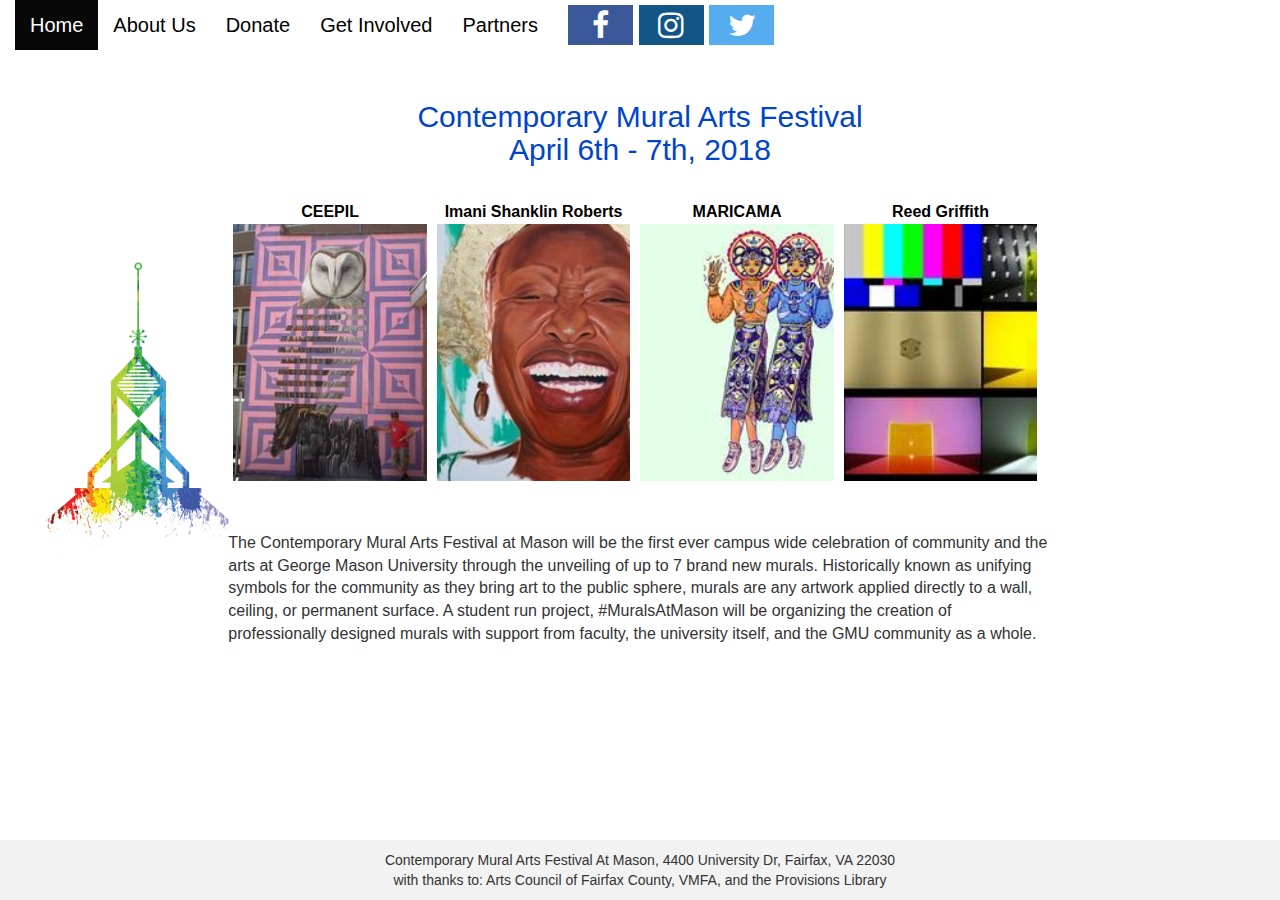
<file: site/index.html>
<!DOCTYPE html>
<html lang="en">
<head>
  <title>Contemporary Mural Arts Festival</title>
  <meta charset="utf-8">
  <meta name="viewport" content="width=device-width, initial-scale=1">
  <link rel="stylesheet" href="https://maxcdn.bootstrapcdn.com/bootstrap/3.3.7/css/bootstrap.min.css">
  <link rel="stylesheet" href="https://cdnjs.cloudflare.com/ajax/libs/font-awesome/4.7.0/css/font-awesome.min.css">
  <link rel="stylesheet" href="style.css">
  <script src="https://ajax.googleapis.com/ajax/libs/jquery/3.2.1/jquery.min.js"></script>
  <script src="https://maxcdn.bootstrapcdn.com/bootstrap/3.3.7/js/bootstrap.min.js"></script>

</head>
<body>

<nav class="navbar navbar-inverse navbar-fixed-top">
  <div class="container-fluid">
    <div class="navbar-header">
      <button type="button" class="navbar-toggle" data-toggle="collapse" data-target="#myNavbar">
        <span class="icon-bar"></span>
        <span class="icon-bar"></span>
        <span class="icon-bar"></span>
      </button>

    </div>

    <div class="collapse navbar-collapse" id="myNavbar">
      <ul class="nav navbar-nav">

        <li class="active"><a href="index.html">Home</a></li>
        <li><a href="about.html">About Us</a></li>
        <li><a href="donate.html">Donate</a></li>
        <li><a href="getInvolved.html">Get Involved</a></li>
        <li><a href="partners.html">Partners</a></li>
        <a href="https://www.facebook.com/MuralsatMason/" class="fa fa-facebook"></a>
        <a href="https://www.instagram.com/MuralsatMason/" class="fa fa-instagram"></a>
        <a href="https://twitter.com/muralsatmason" class="fa fa-twitter"></a>
      </ul>

    </div>
  </div>
</nav>

<div class="main">



<div class="container-fluid text-center">
  <div class="row content">

    <div class="col-sm-2 sidenav">
<a href="index.html"><img class="logo" src="logo.png" alt="logo"></a>
    </div>
    <div class="col-sm-8 text-left">
    <h2>Contemporary Mural Arts Festival<br />
      April 6th - 7th, 2018
    </h2>
    <br />
    <br />
  <a href="ceepil.html">
    <div class="finalistBox" style="background-image: url('ceepil.jpg');">
      <p class="boxTitle">CEEPIL</p>
    </div>
  </a>
  <a href="roberts.html">
    <div class="finalistBox" style="background-image: url('roberts.jpg');">
      <p class="boxTitle">Imani Shanklin Roberts</p>
    </div>
  </a>
  <a href="maricama.html">
    <div class="finalistBox" style="background-image: url('maricama.jpg');">
      <p class="boxTitle">MARICAMA</p>
    </div>
  </a>
  <a href="claiborne.html">
    <div class="finalistBox" style="background-image: url('claiborne.jpg');">
      <p class="boxTitle">Reed Griffith</p>
    </div>
  </a>

      <p class="floatLeft">
        <br />
        <br />
       The Contemporary Mural Arts Festival at Mason will be the first ever campus wide
       celebration of community and the arts at George Mason University through the unveiling of up to 7 brand new murals.
       Historically known as unifying symbols for the community as they bring art to the public sphere,
       murals are any artwork applied directly to a wall, ceiling, or permanent surface. A student run project,
       #MuralsAtMason will be organizing the creation of professionally designed murals with support from faculty,
       the university itself, and the GMU community as a whole.
      </p>
    </div>
    <div class="col-sm-2 sidenav">
    </div>
  </div>
</div>
  <br>
</div>
<footer class="container-fluid text-center">
  <p>Contemporary Mural Arts Festival At Mason, 4400 University Dr, Fairfax, VA 22030<br />with thanks to: Arts Council of Fairfax County, VMFA, and the Provisions Library</p>
</footer>

</body>
</html>
</file>
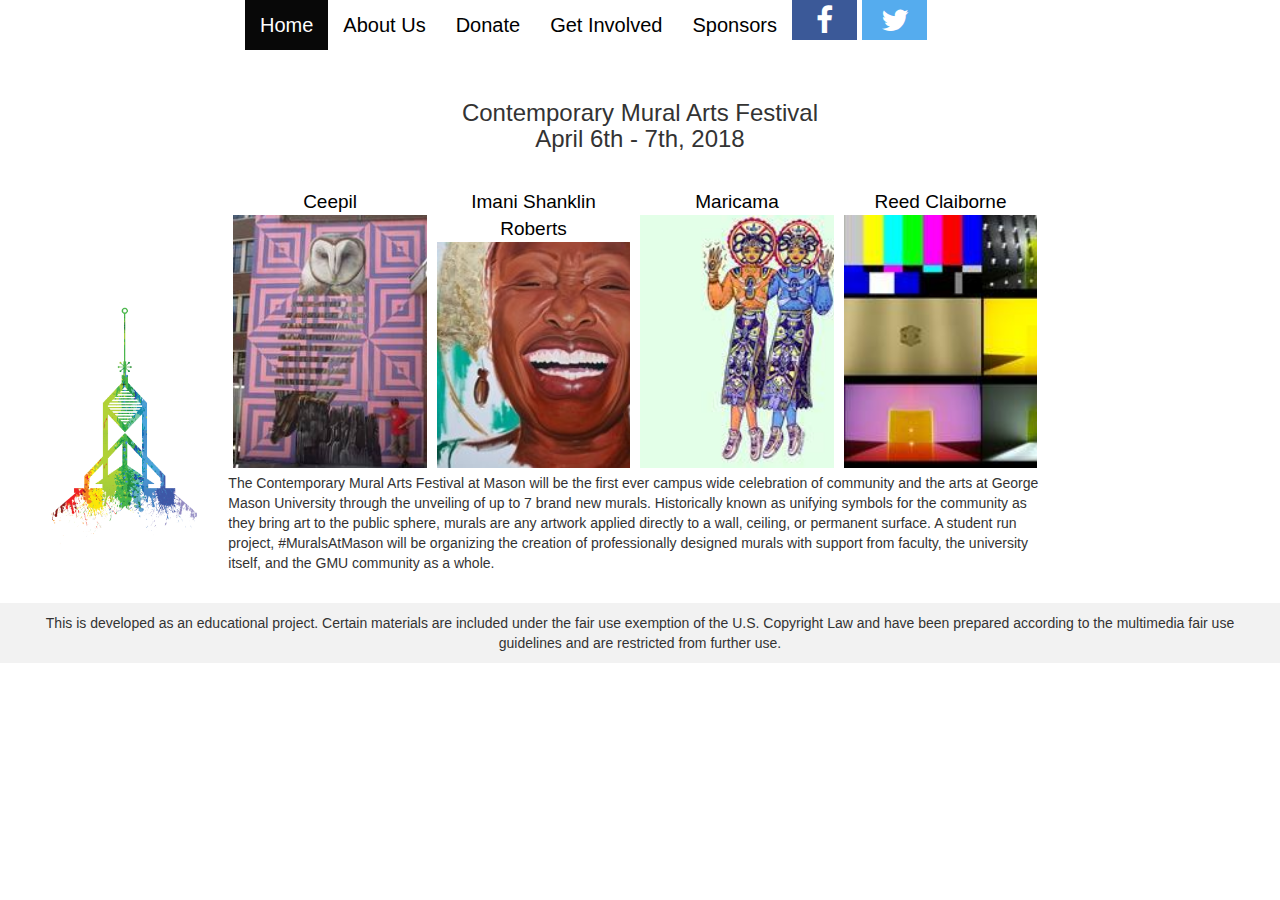
<file: mural/mural/site/index.html>
<!DOCTYPE html>
<html lang="en">
<head>
  <title>Contemporary Mural Arts Festival</title>
  <meta charset="utf-8">
  <meta name="viewport" content="width=device-width, initial-scale=1">
  <link rel="stylesheet" href="https://maxcdn.bootstrapcdn.com/bootstrap/3.3.7/css/bootstrap.min.css">
  <link rel="stylesheet" href="https://cdnjs.cloudflare.com/ajax/libs/font-awesome/4.7.0/css/font-awesome.min.css">
  <link rel="stylesheet" href="style.css">
  <script src="https://ajax.googleapis.com/ajax/libs/jquery/3.2.1/jquery.min.js"></script>
  <script src="https://maxcdn.bootstrapcdn.com/bootstrap/3.3.7/js/bootstrap.min.js"></script>

</head>
<body>

<nav class="navbar navbar-inverse navbar-fixed-top">
  <div class="container-fluid">
    <div class="navbar-header">
      <button type="button" class="navbar-toggle" data-toggle="collapse" data-target="#myNavbar">
        <span class="icon-bar"></span>
        <span class="icon-bar"></span>
        <span class="icon-bar"></span>
      </button>

    </div>

    <div class="collapse navbar-collapse" id="myNavbar">
      <ul class="nav navbar-nav">
        <li class="first"><a href="index.html"><img class="logo" src="logo.png" alt="logo"></a></li>
        <li class="active index"><a href="index.html">Home</a></li>
        <li><a href="about.html">About Us</a></li>
        <li><a href="donate.html">Donate</a></li>
        <li><a href="getInvolved.html">Get Involved</a></li>
        <li><a href="sponsors.html">Sponsors</a></li>
        <a href="#" class="fa fa-facebook"></a>
        <a href="#" class="fa fa-twitter"></a>
      </ul>

    </div>
  </div>
</nav>

<div class="main">



<div class="container-fluid text-center">
  <div class="row content">

    <div class="col-sm-2 sidenav">

    </div>
    <div class="col-sm-8 text-left">
    <h3>Contemporary Mural Arts Festival<br />
      April 6th - 7th, 2018
    </h3>
    <br />
    <br />
  <a href="ceepil.html">
    <div class="finalistBox" style="background-image: url('ceepil.jpg');">
      <p class="boxTitle">Ceepil</p>
    </div>
  </a>
  <a href="roberts.html">
    <div class="finalistBox" style="background-image: url('roberts.jpg');">
      <p class="boxTitle">Imani Shanklin Roberts</p>
    </div>
  </a>
  <a href="maricama.html">
    <div class="finalistBox" style="background-image: url('maricama.jpg');">
      <p class="boxTitle">Maricama</p>
    </div>
  </a>
  <a href="claiborne.html">
    <div class="finalistBox" style="background-image: url('claiborne.jpg');">
      <p class="boxTitle">Reed Claiborne</p>
    </div>
  </a>
      <p class="floatLeft">The Contemporary Mural Arts Festival at Mason will be the first ever campus wide
       celebration of community and the arts at George Mason University through the unveiling of up to 7 brand new murals.
       Historically known as unifying symbols for the community as they bring art to the public sphere,
       murals are any artwork applied directly to a wall, ceiling, or permanent surface. A student run project,
       #MuralsAtMason will be organizing the creation of professionally designed murals with support from faculty,
       the university itself, and the GMU community as a whole.
      </p>
    </div>
    <div class="col-sm-2 sidenav">
    </div>
  </div>
</div>
  <br>
</div>
<footer class="container-fluid text-center">
  <p>This is developed as an educational project. Certain materials are included under the fair use exemption of the U.S. Copyright Law and have been prepared according to the multimedia fair use guidelines and are
    restricted from further use.</p>
</footer>

</body>
</html>
</file>
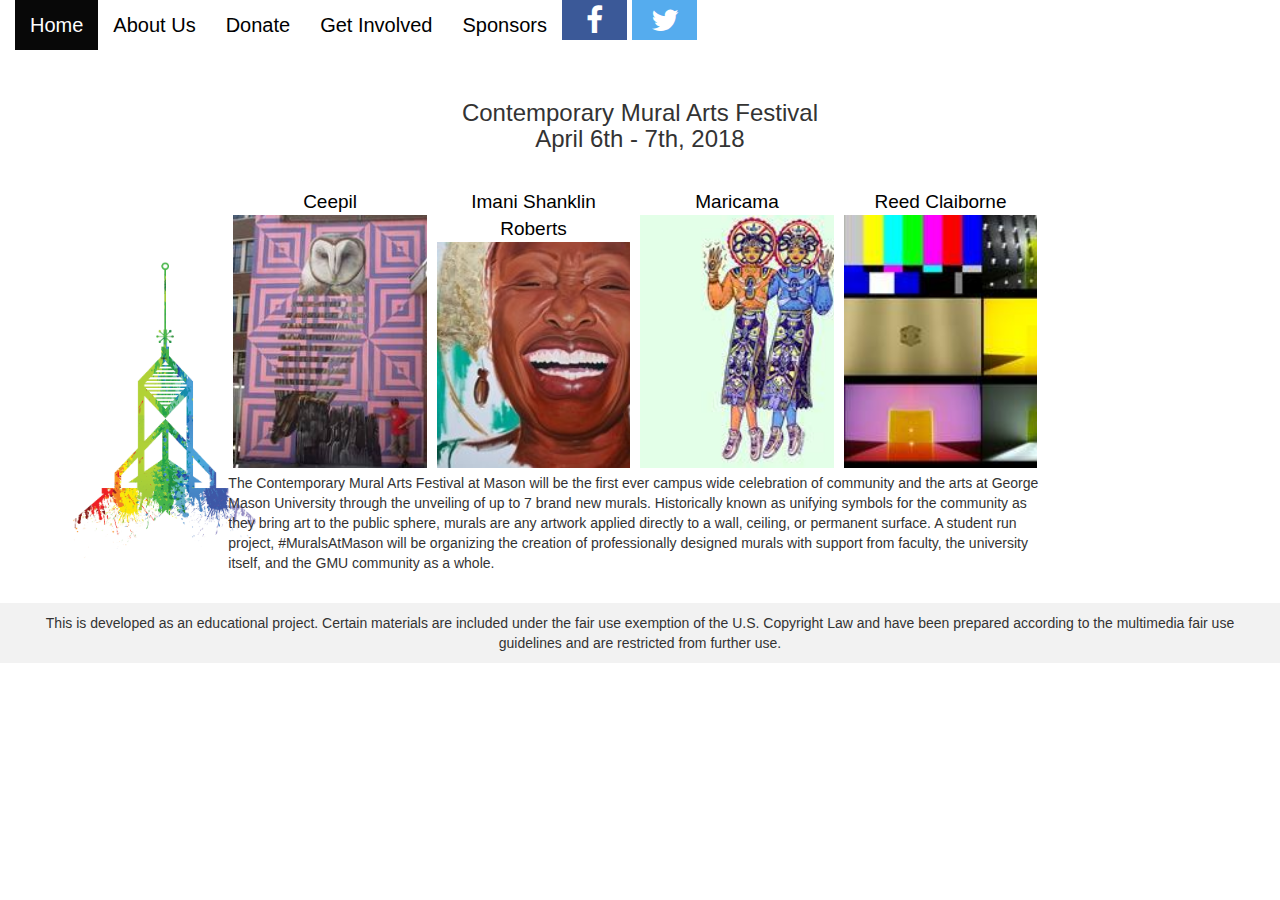
<file: mural/mural/site/site/index.html>
<!DOCTYPE html>
<html lang="en">
<head>
  <title>Contemporary Mural Arts Festival</title>
  <meta charset="utf-8">
  <meta name="viewport" content="width=device-width, initial-scale=1">
  <link rel="stylesheet" href="https://maxcdn.bootstrapcdn.com/bootstrap/3.3.7/css/bootstrap.min.css">
  <link rel="stylesheet" href="https://cdnjs.cloudflare.com/ajax/libs/font-awesome/4.7.0/css/font-awesome.min.css">
  <link rel="stylesheet" href="style.css">
  <script src="https://ajax.googleapis.com/ajax/libs/jquery/3.2.1/jquery.min.js"></script>
  <script src="https://maxcdn.bootstrapcdn.com/bootstrap/3.3.7/js/bootstrap.min.js"></script>

</head>
<body>

<nav class="navbar navbar-inverse navbar-fixed-top">
  <div class="container-fluid">
    <div class="navbar-header">
      <button type="button" class="navbar-toggle" data-toggle="collapse" data-target="#myNavbar">
        <span class="icon-bar"></span>
        <span class="icon-bar"></span>
        <span class="icon-bar"></span>
      </button>

    </div>

    <div class="collapse navbar-collapse" id="myNavbar">
      <ul class="nav navbar-nav">

        <li class="active index"><a href="index.html">Home</a></li>
        <li><a href="about.html">About Us</a></li>
        <li><a href="donate.html">Donate</a></li>
        <li><a href="getInvolved.html">Get Involved</a></li>
        <li><a href="sponsors.html">Sponsors</a></li>
        <a href="#" class="fa fa-facebook"></a>
        <a href="#" class="fa fa-twitter"></a>
      </ul>

    </div>
  </div>
</nav>

<div class="main">



<div class="container-fluid text-center">
  <div class="row content">

    <div class="col-sm-2 sidenav">
<a href="index.html"><img class="logo" src="logo.png" alt="logo"></a>
    </div>
    <div class="col-sm-8 text-left">
    <h3>Contemporary Mural Arts Festival<br />
      April 6th - 7th, 2018
    </h3>
    <br />
    <br />
  <a href="ceepil.html">
    <div class="finalistBox" style="background-image: url('ceepil.jpg');">
      <p class="boxTitle">Ceepil</p>
    </div>
  </a>
  <a href="roberts.html">
    <div class="finalistBox" style="background-image: url('roberts.jpg');">
      <p class="boxTitle">Imani Shanklin Roberts</p>
    </div>
  </a>
  <a href="maricama.html">
    <div class="finalistBox" style="background-image: url('maricama.jpg');">
      <p class="boxTitle">Maricama</p>
    </div>
  </a>
  <a href="claiborne.html">
    <div class="finalistBox" style="background-image: url('claiborne.jpg');">
      <p class="boxTitle">Reed Claiborne</p>
    </div>
  </a>
      <p class="floatLeft">The Contemporary Mural Arts Festival at Mason will be the first ever campus wide
       celebration of community and the arts at George Mason University through the unveiling of up to 7 brand new murals.
       Historically known as unifying symbols for the community as they bring art to the public sphere,
       murals are any artwork applied directly to a wall, ceiling, or permanent surface. A student run project,
       #MuralsAtMason will be organizing the creation of professionally designed murals with support from faculty,
       the university itself, and the GMU community as a whole.
      </p>
    </div>
    <div class="col-sm-2 sidenav">
    </div>
  </div>
</div>
  <br>
</div>
<footer class="container-fluid text-center">
  <p>This is developed as an educational project. Certain materials are included under the fair use exemption of the U.S. Copyright Law and have been prepared according to the multimedia fair use guidelines and are
    restricted from further use.</p>
</footer>

</body>
</html>
</file>
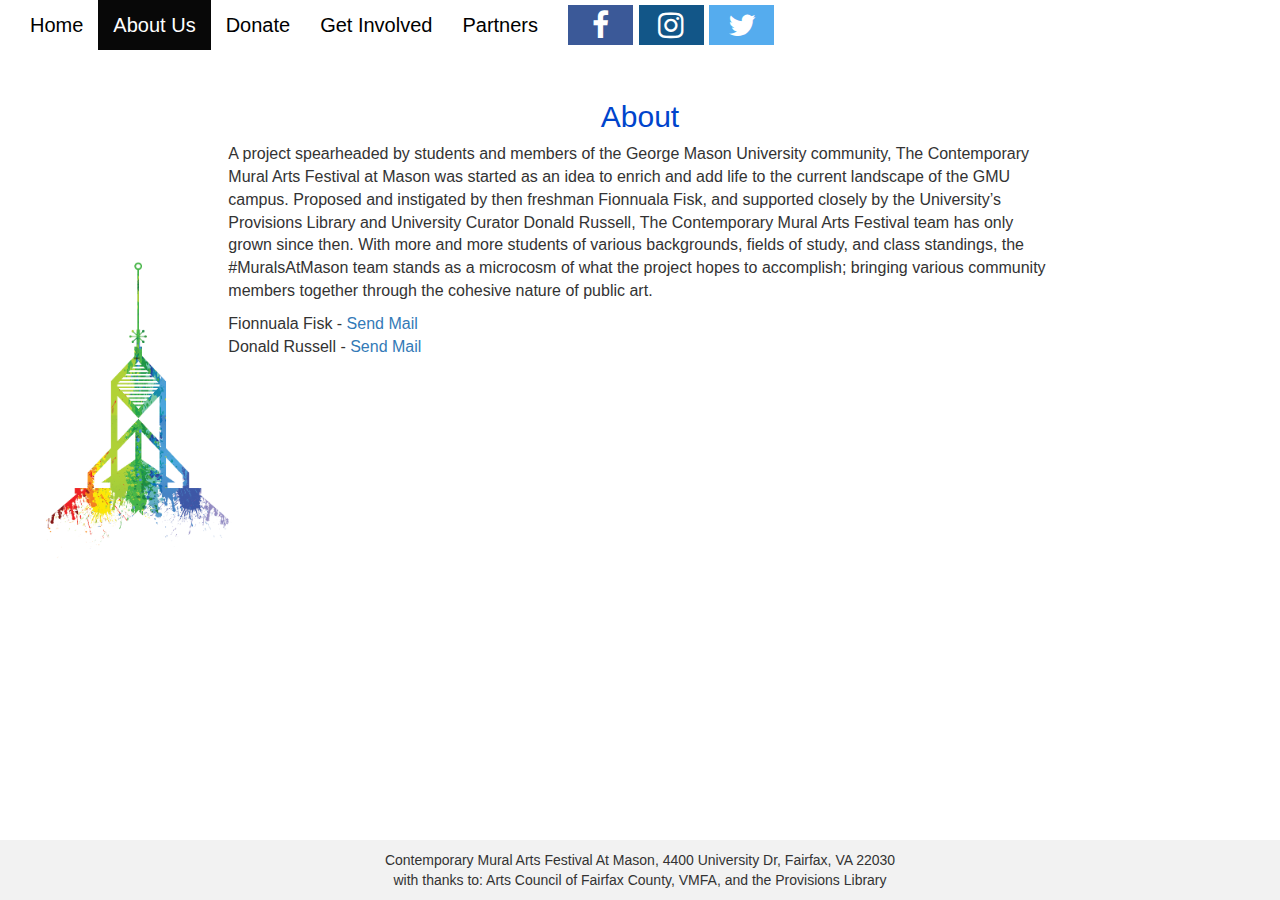
<file: site/about.html>
<!DOCTYPE html>
<html lang="en">
<head>
  <title>Contemporary Mural Arts Festival</title>
  <meta charset="utf-8">
  <meta name="viewport" content="width=device-width, initial-scale=1">
  <link rel="stylesheet" href="https://maxcdn.bootstrapcdn.com/bootstrap/3.3.7/css/bootstrap.min.css">
  <link rel="stylesheet" href="https://cdnjs.cloudflare.com/ajax/libs/font-awesome/4.7.0/css/font-awesome.min.css">
  <link rel="stylesheet" href="style.css">
  <script src="https://ajax.googleapis.com/ajax/libs/jquery/3.2.1/jquery.min.js"></script>
  <script src="https://maxcdn.bootstrapcdn.com/bootstrap/3.3.7/js/bootstrap.min.js"></script>

</head>
<body>

  <nav class="navbar navbar-inverse navbar-fixed-top">
    <div class="container-fluid">
      <div class="navbar-header">
        <button type="button" class="navbar-toggle" data-toggle="collapse" data-target="#myNavbar">
          <span class="icon-bar"></span>
          <span class="icon-bar"></span>
          <span class="icon-bar"></span>
        </button>

      </div>

      <div class="collapse navbar-collapse" id="myNavbar">
        <ul class="nav navbar-nav">

          <li><a href="index.html">Home</a></li>
          <li class="active"><a href="about.html">About Us</a></li>
          <li><a href="donate.html">Donate</a></li>
          <li><a href="getInvolved.html">Get Involved</a></li>
          <li><a href="partners.html">Partners</a></li>
          <a href="https://www.facebook.com/MuralsatMason/" class="fa fa-facebook"></a>
          <a href="https://www.instagram.com/MuralsatMason/" class="fa fa-instagram"></a>
          <a href="https://twitter.com/muralsatmason" class="fa fa-twitter"></a>
        </ul>

      </div>
    </div>
  </nav>
<div class="container-fluid text-center">
  <div class="row content">
    <div class="col-sm-2 sidenav">
      <a href="index.html"><img class="logo" src="logo.png" alt="logo"></a>
    </div>
    <div class="col-sm-8 text-left">
      <h2>About</h2>
      <p>A project spearheaded by students and members of the George Mason University community,
         The Contemporary Mural Arts Festival at Mason was started as an idea to enrich and add life to
         the current landscape of the GMU campus.  Proposed and instigated by then freshman Fionnuala Fisk,
         and supported closely by the University’s Provisions Library and University Curator Donald Russell,
         The Contemporary Mural Arts Festival team has only grown since then.  With more and more students of
         various backgrounds, fields of study, and class standings, the #MuralsAtMason team stands as a microcosm
         of what the project hopes to accomplish; bringing various community members together through the cohesive
         nature of public art. </p>

         <p>Fionnuala Fisk - <a href="mailto:ffisk@gmu.edu?Subject=Mural%20Festival">Send Mail</a> <br />
            Donald Russell - <a href="mailto:drusse10@gmu.edu@gmu.edu?Subject=Mural%20Festival">Send Mail</a>
         </p>


    </div>
    <div class="col-sm-2 sidenav">
    </div>
  </div>
</div>

<footer class="container-fluid text-center">
  <p>Contemporary Mural Arts Festival At Mason, 4400 University Dr, Fairfax, VA 22030<br />with thanks to: Arts Council of Fairfax County, VMFA, and the Provisions Library</p>
</footer>

</body>
</html>
</file>
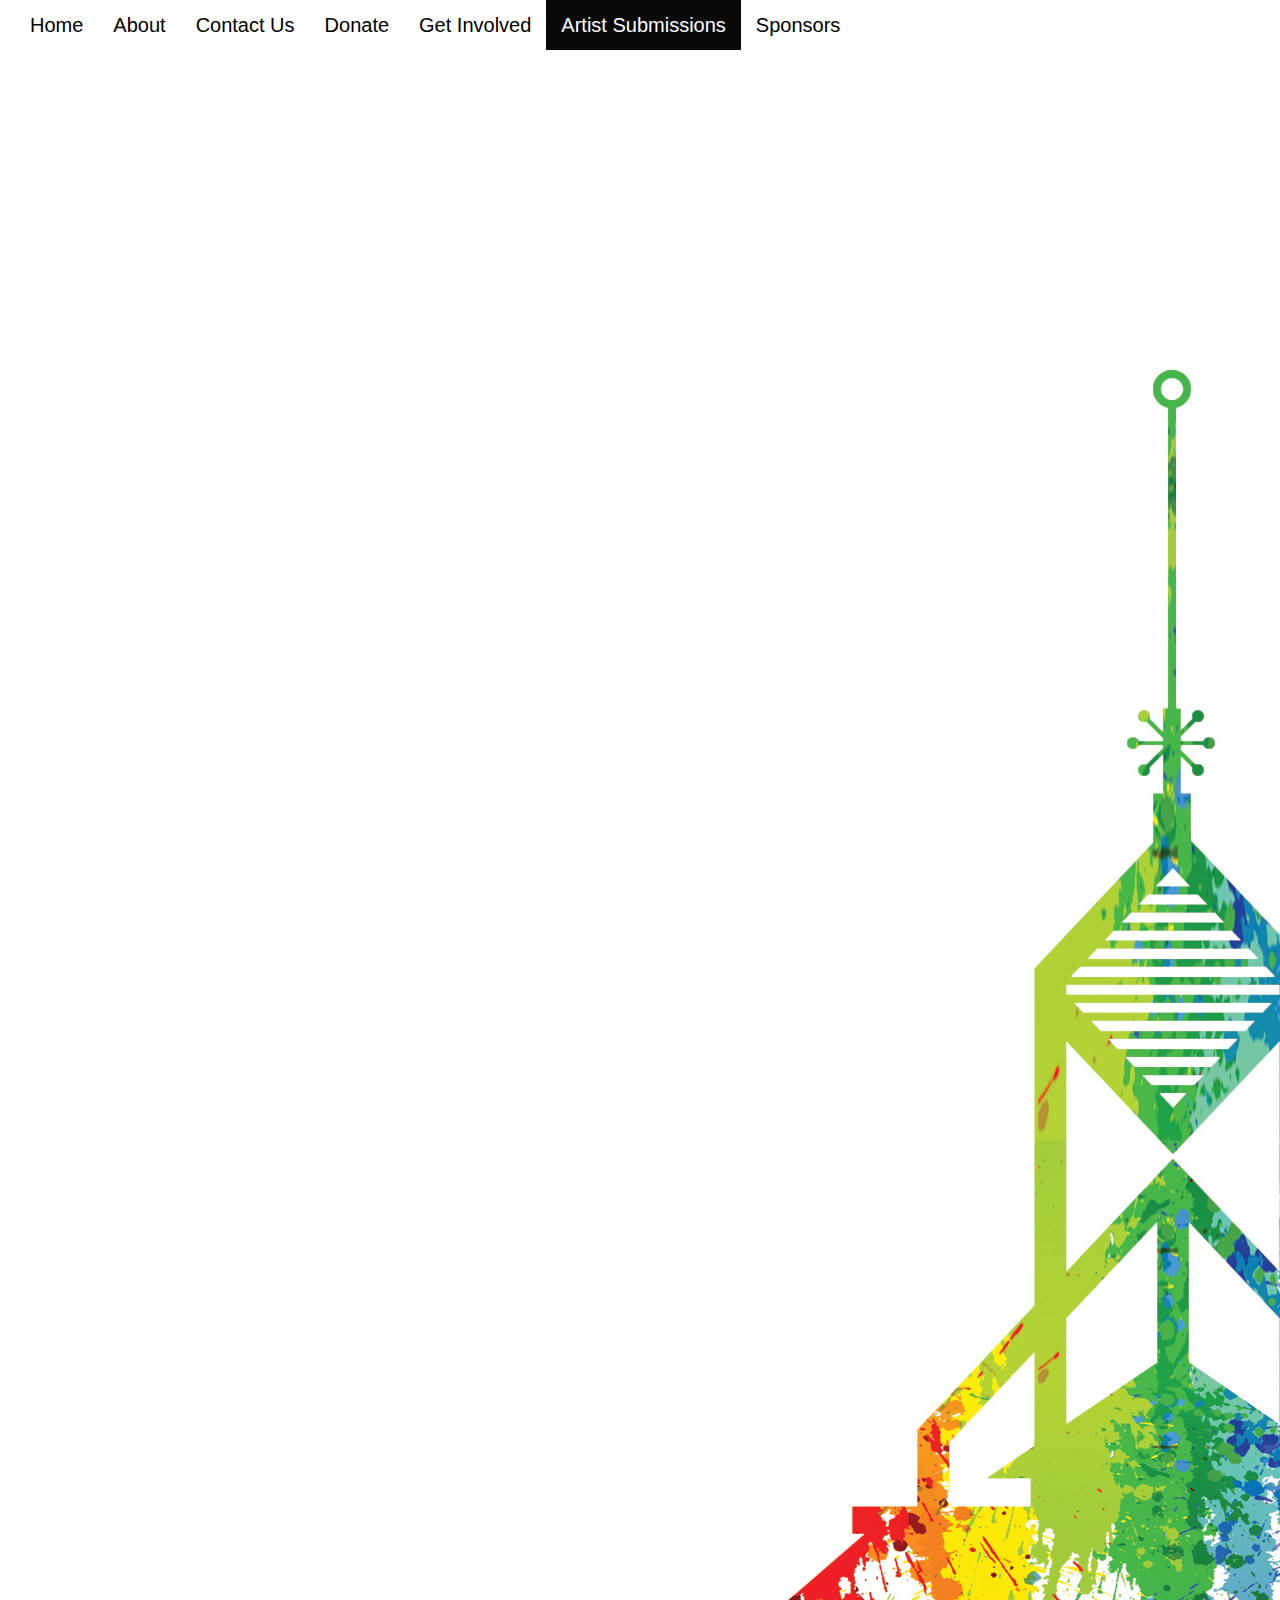
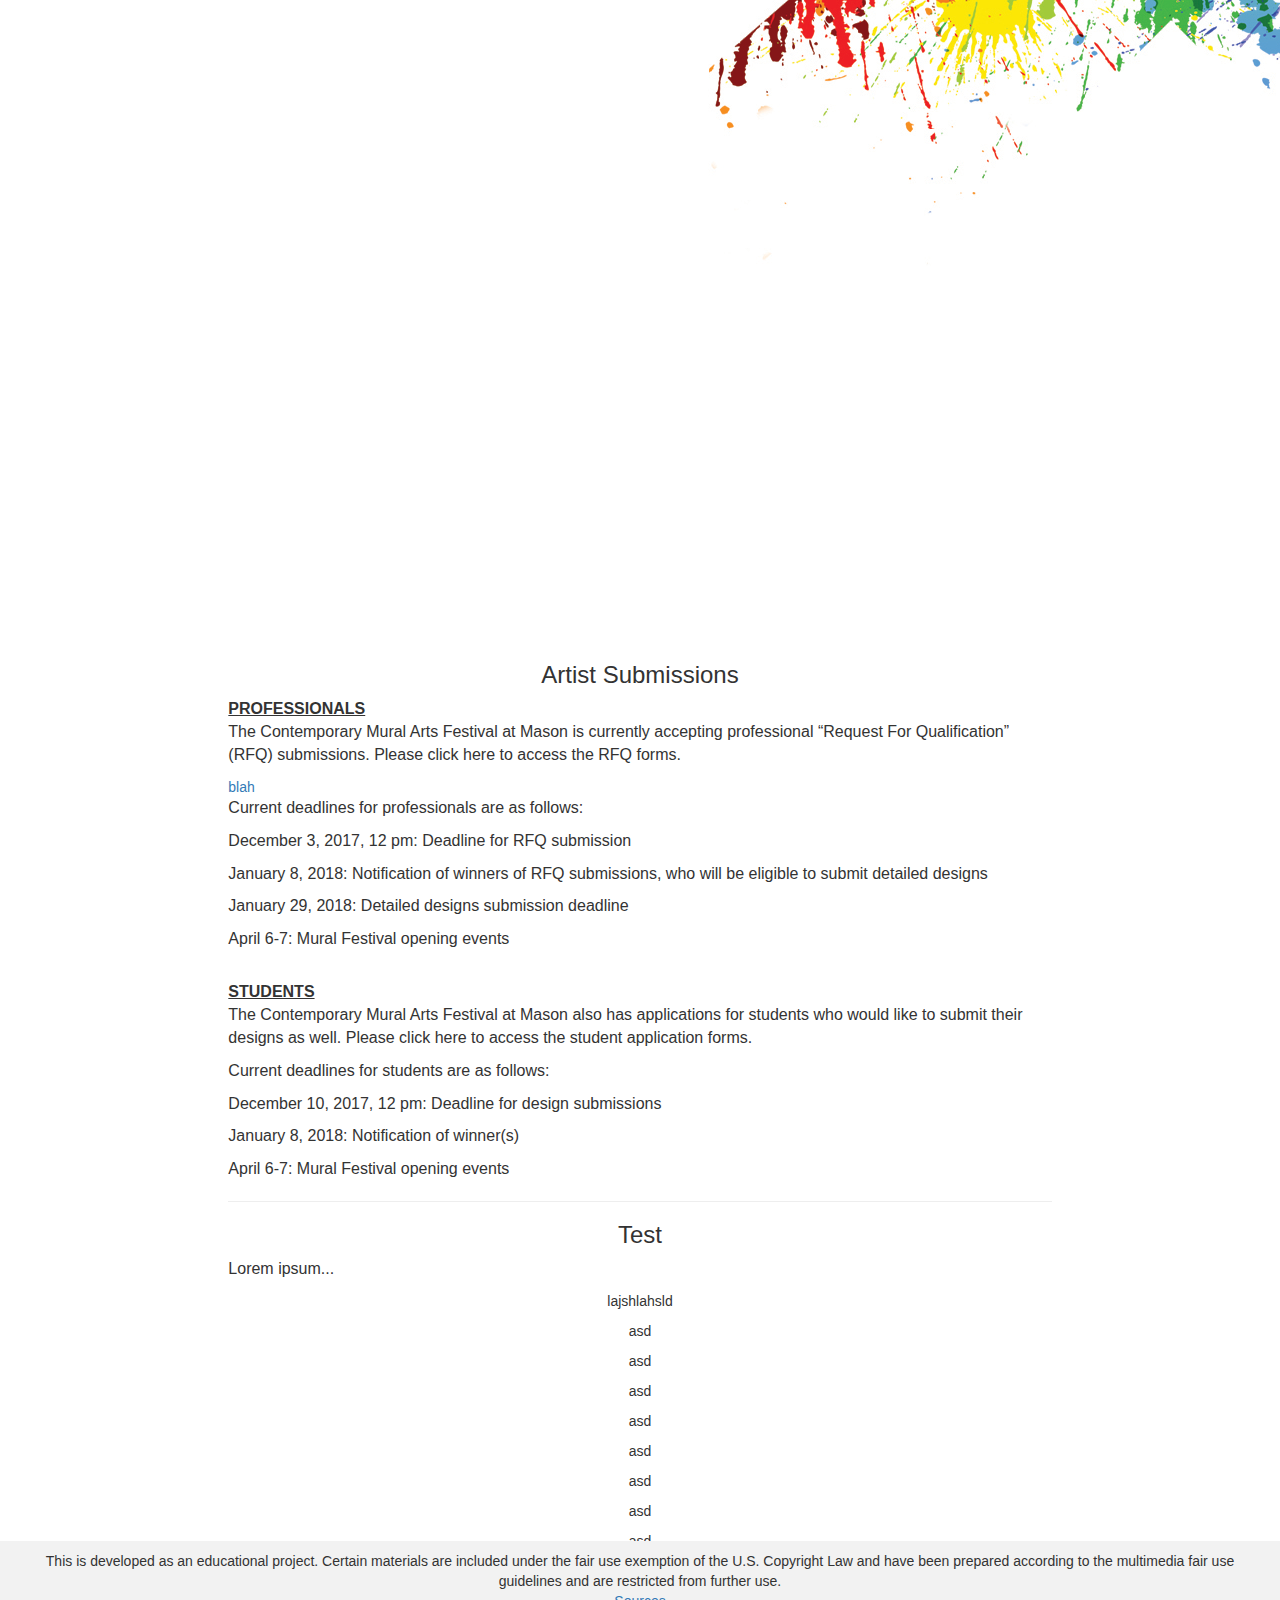
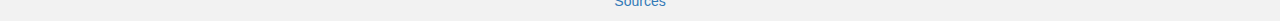
<file: site/artistSubmissions.html>
<!DOCTYPE html>
<html lang="en">
<head>
  <title>Contemporary Mural Arts Festival</title>
  <meta charset="utf-8">
  <meta name="viewport" content="width=device-width, initial-scale=1">
  <link rel="stylesheet" href="https://maxcdn.bootstrapcdn.com/bootstrap/3.3.7/css/bootstrap.min.css">
  <link rel="stylesheet" href="style.css">
  <script src="https://ajax.googleapis.com/ajax/libs/jquery/3.2.1/jquery.min.js"></script>
  <script src="https://maxcdn.bootstrapcdn.com/bootstrap/3.3.7/js/bootstrap.min.js"></script>
  <script src="scroll.js"></script>

</head>
<body>

<nav class="navbar navbar-inverse navbar-fixed-top">
  <div class="container-fluid">
    <div class="navbar-header">
      <button type="button" class="navbar-toggle" data-toggle="collapse" data-target="#myNavbar">
        <span class="icon-bar"></span>
        <span class="icon-bar"></span>
        <span class="icon-bar"></span>

      </button>

    </div>

    <div class="collapse navbar-collapse" id="myNavbar">
      <ul class="nav navbar-nav">
        <li><a href="index.html">Home</a></li>
        <li><a href="about.html">About</a></li>
        <li><a href="contact.html">Contact Us</a></li>
        <li><a href="donate.html">Donate</a></li>
        <li><a href="getInvolved.html">Get Involved</a></li>
        <li class="active"><a href="artistSubmissions.html">Artist Submissions</a></li>
        <li><a href="sponsors.html">Sponsors</a></li>
      </ul>

    </div>
  </div>
</nav>
<div class="container-fluid text-center">
  <div class="row content">
    <div class="col-sm-2 sidenav">

    </div>
    <div class="col-sm-8 text-left">
      <img class="bg" src="logo.png"/>
      <h3>Artist Submissions</h3>
      <p>
      <b><u>PROFESSIONALS</u></b><br />
      The Contemporary Mural Arts Festival at Mason is currently accepting professional “Request For Qualification”
      (RFQ) submissions.  Please click here to access the RFQ forms.
      </p>
      <a href="#scroll">blah</a>

      <p>
      Current deadlines for professionals are as follows:
      </p>

      <p>
      December 3, 2017, 12 pm: Deadline for RFQ submission
      </p>

      <p>
      January 8, 2018: Notification of winners of RFQ submissions, who will be eligible to submit detailed designs
      </p>

      <p>
      January 29, 2018: Detailed designs submission deadline
      </p>

      <p>
      April 6-7: Mural Festival opening events
      </p>

      <br />

      <p>
      <b><u>STUDENTS</u></b><br />
      The Contemporary Mural Arts Festival at Mason also has applications for students who would like to submit their designs as well.  Please click here to access the student application forms.

      <p>
      Current deadlines for students are as follows:
      </p>

      <p>
      December 10, 2017, 12 pm: Deadline for design submissions
      </p>

      <p>
      January 8, 2018: Notification of winner(s)
      </p>

      <p>
      April 6-7: Mural Festival opening events
      </p>

      <hr>
      <h3>Test</h3>
      <p>Lorem ipsum...</p>
    </div>
    <div class="col-sm-2 sidenav">
    </div>
  </div>
  <p>lajshlahsld</p>
  <p>asd</p>
    <p>asd</p>
      <p>asd</p>
        <p>asd</p>
          <p>asd</p>
            <p>asd</p>
              <p>asd</p>
                <p>asd</p>

                  <p>asd</p>  <p id='scroll'>asd</p>


</div>

<footer class="container-fluid text-center">
  <p>This is developed as an educational project. Certain materials are included under the fair use exemption of the U.S. Copyright Law and have been prepared according to the multimedia fair use guidelines and are
    restricted from further use. <br /><a href="sources.html">Sources</a></p>
</footer>

</body>
</html>
</file>
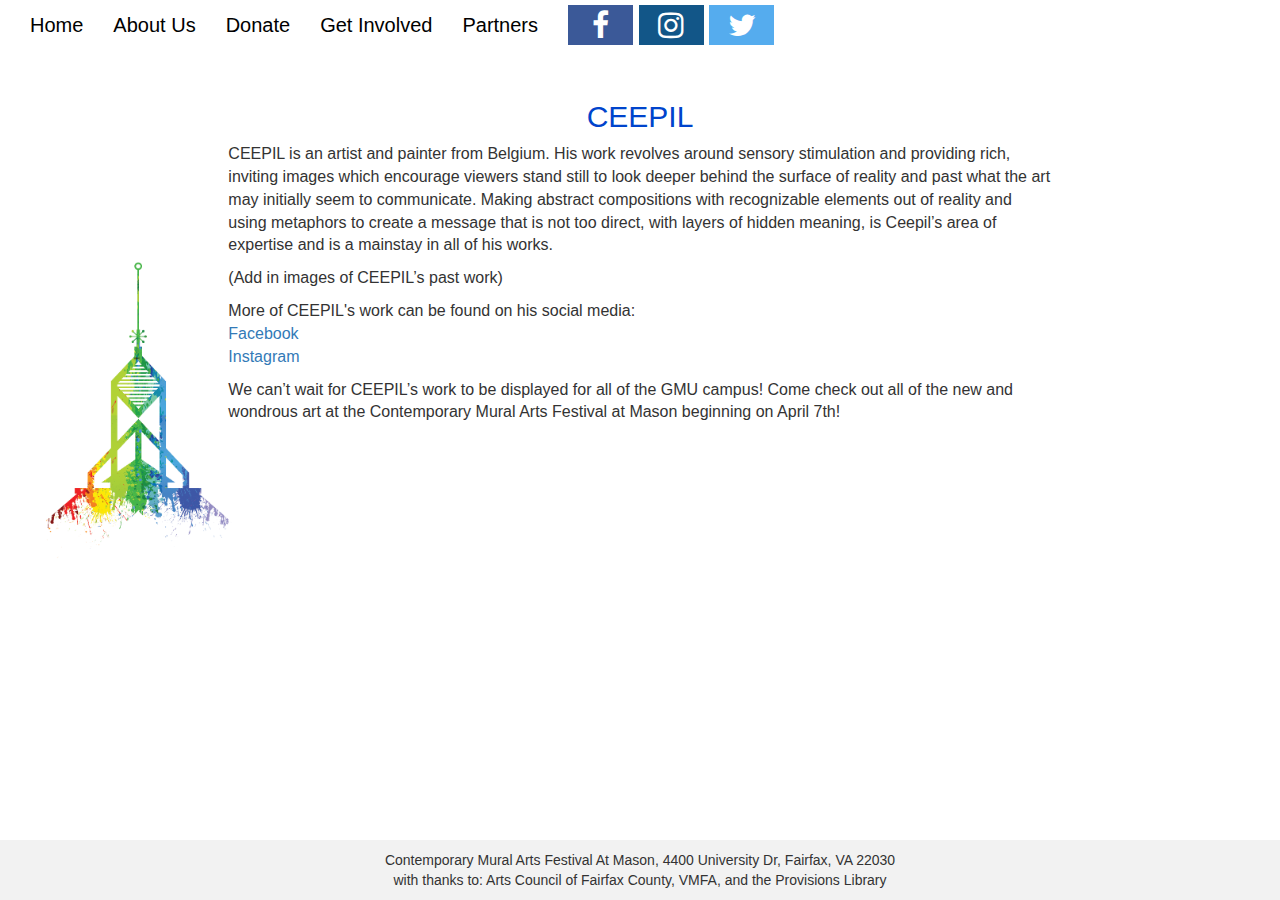
<file: site/ceepil.html>
<!DOCTYPE html>
<html lang="en">
<head>
  <title>Contemporary Mural Arts Festival</title>
  <meta charset="utf-8">
  <meta name="viewport" content="width=device-width, initial-scale=1">
  <link rel="stylesheet" href="https://maxcdn.bootstrapcdn.com/bootstrap/3.3.7/css/bootstrap.min.css">
  <link rel="stylesheet" href="https://cdnjs.cloudflare.com/ajax/libs/font-awesome/4.7.0/css/font-awesome.min.css">
  <link rel="stylesheet" href="style.css">
  <script src="https://ajax.googleapis.com/ajax/libs/jquery/3.2.1/jquery.min.js"></script>
  <script src="https://maxcdn.bootstrapcdn.com/bootstrap/3.3.7/js/bootstrap.min.js"></script>

</head>
<body>

  <nav class="navbar navbar-inverse navbar-fixed-top">
    <div class="container-fluid">
      <div class="navbar-header">
        <button type="button" class="navbar-toggle" data-toggle="collapse" data-target="#myNavbar">
          <span class="icon-bar"></span>
          <span class="icon-bar"></span>
          <span class="icon-bar"></span>
        </button>

      </div>

      <div class="collapse navbar-collapse" id="myNavbar">
        <ul class="nav navbar-nav">

          <li><a href="index.html">Home</a></li>
          <li><a href="about.html">About Us</a></li>
          <li><a href="donate.html">Donate</a></li>
          <li><a href="getInvolved.html">Get Involved</a></li>
          <li><a href="partners.html">Partners</a></li>
          <a href="https://www.facebook.com/MuralsatMason/" class="fa fa-facebook"></a>
          <a href="https://www.instagram.com/MuralsatMason/" class="fa fa-instagram"></a>
          <a href="https://twitter.com/muralsatmason" class="fa fa-twitter"></a>
        </ul>

      </div>
    </div>
  </nav>
<div class="container-fluid text-center">
  <div class="row content">
    <div class="col-sm-2 sidenav">
<a href="index.html"><img class="logo" src="logo.png" alt="logo"></a>
    </div>
    <div class="col-sm-8 text-left">
      <h2>CEEPIL</h2>
      <p>CEEPIL is an artist and painter from Belgium.
        His work revolves around sensory stimulation and providing rich, inviting images which encourage viewers stand still to look deeper behind the surface of reality and past what the art may initially seem to communicate.  Making abstract compositions with recognizable elements out of reality and using metaphors to create a message that is not too direct, with layers of hidden meaning, is Ceepil’s area of expertise and is a mainstay in all of his works.
      </p>
      <p>
        (Add in images of CEEPIL’s past work)
      </p>
      <p>
        More of CEEPIL's work can be found on his social media: <br />
        <a href="https://www.facebook.com/cee.pil">Facebook</a><br />
        <a href="https://www.instagram.com/ceepil/">Instagram</a>
      </p>
      <p>
        We can’t wait for CEEPIL’s work to be displayed for all of the GMU campus!  Come check out all of the new and wondrous art at the Contemporary Mural Arts Festival at Mason beginning on April 7th!
      </p>

    </div>
    <div class="col-sm-2 sidenav">
    </div>
  </div>
</div>

<footer class="container-fluid text-center">
  <p>Contemporary Mural Arts Festival At Mason, 4400 University Dr, Fairfax, VA 22030<br />with thanks to: Arts Council of Fairfax County, VMFA, and the Provisions Library</p>
</footer>

</body>
</html>
</file>
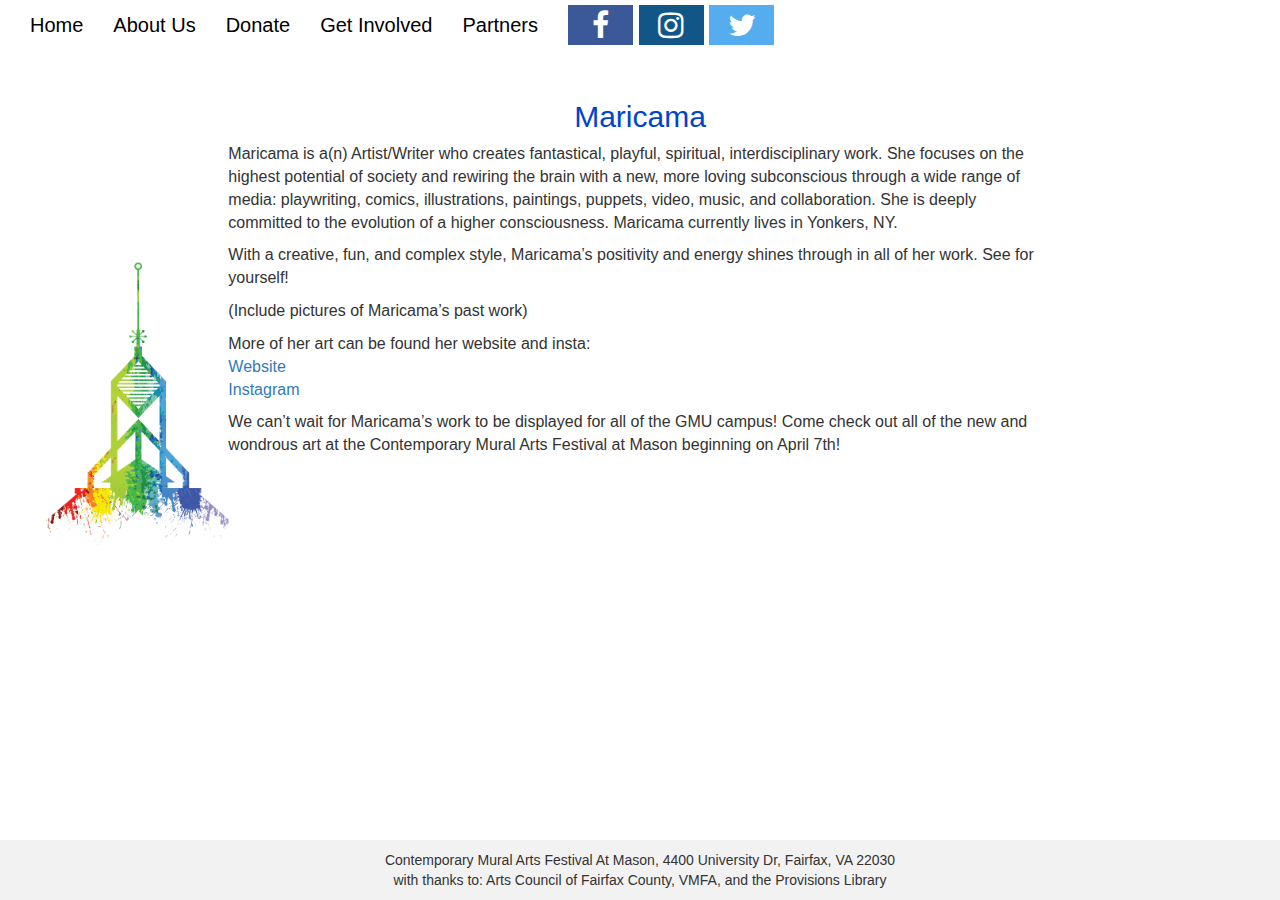
<file: site/claiborne.html>
<!DOCTYPE html>
<html lang="en">
<head>
  <title>Contemporary Mural Arts Festival</title>
  <meta charset="utf-8">
  <meta name="viewport" content="width=device-width, initial-scale=1">
  <link rel="stylesheet" href="https://maxcdn.bootstrapcdn.com/bootstrap/3.3.7/css/bootstrap.min.css">
  <link rel="stylesheet" href="https://cdnjs.cloudflare.com/ajax/libs/font-awesome/4.7.0/css/font-awesome.min.css">
  <link rel="stylesheet" href="style.css">
  <script src="https://ajax.googleapis.com/ajax/libs/jquery/3.2.1/jquery.min.js"></script>
  <script src="https://maxcdn.bootstrapcdn.com/bootstrap/3.3.7/js/bootstrap.min.js"></script>

</head>
<body>

  <nav class="navbar navbar-inverse navbar-fixed-top">
    <div class="container-fluid">
      <div class="navbar-header">
        <button type="button" class="navbar-toggle" data-toggle="collapse" data-target="#myNavbar">
          <span class="icon-bar"></span>
          <span class="icon-bar"></span>
          <span class="icon-bar"></span>
        </button>

      </div>

      <div class="collapse navbar-collapse" id="myNavbar">
        <ul class="nav navbar-nav">

          <li><a href="index.html">Home</a></li>
          <li><a href="about.html">About Us</a></li>
          <li><a href="donate.html">Donate</a></li>
          <li><a href="getInvolved.html">Get Involved</a></li>
          <li><a href="partners.html">Partners</a></li>
          <a href="https://www.facebook.com/MuralsatMason/" class="fa fa-facebook"></a>
          <a href="https://www.instagram.com/MuralsatMason/" class="fa fa-instagram"></a>
          <a href="https://twitter.com/muralsatmason" class="fa fa-twitter"></a>
        </ul>

      </div>
    </div>
  </nav>
<div class="container-fluid text-center">
  <div class="row content">
    <div class="col-sm-2 sidenav">
<a href="index.html"><img class="logo" src="logo.png" alt="logo"></a>
    </div>
    <div class="col-sm-8 text-left">
      <h2>Maricama</h2>
      <p>
        Maricama is a(n) Artist/Writer who creates fantastical, playful, spiritual, interdisciplinary work. She focuses on the highest potential of society and rewiring the brain with a new, more loving subconscious through a wide range of media: playwriting, comics, illustrations, paintings, puppets, video, music, and collaboration. She is deeply committed to the evolution of a higher consciousness. Maricama currently lives in Yonkers, NY.
      </p>
      <p>
        With a creative, fun, and complex style,  Maricama’s positivity and energy shines through in all of her work.  See for yourself!
      </p>
      <p>
        (Include pictures of Maricama’s past work)
      </p>
      <p>
        More of her art can be found her website and insta: <br />
        <a href="http://maricama.com/">Website</a><br />
        <a href="https://www.instagram.com/themaricama/">Instagram</a>
      </p>
      <p>
        We can’t wait for Maricama’s work to be displayed for all of the GMU campus!  Come check out all of the new and wondrous art at the Contemporary Mural Arts Festival at Mason beginning on April 7th!
      </p>

    </div>
    <div class="col-sm-2 sidenav">
    </div>
  </div>
</div>

<footer class="container-fluid text-center">
  <p>Contemporary Mural Arts Festival At Mason, 4400 University Dr, Fairfax, VA 22030<br />with thanks to: Arts Council of Fairfax County, VMFA, and the Provisions Library</p>
</footer>

</body>
</html>
</file>
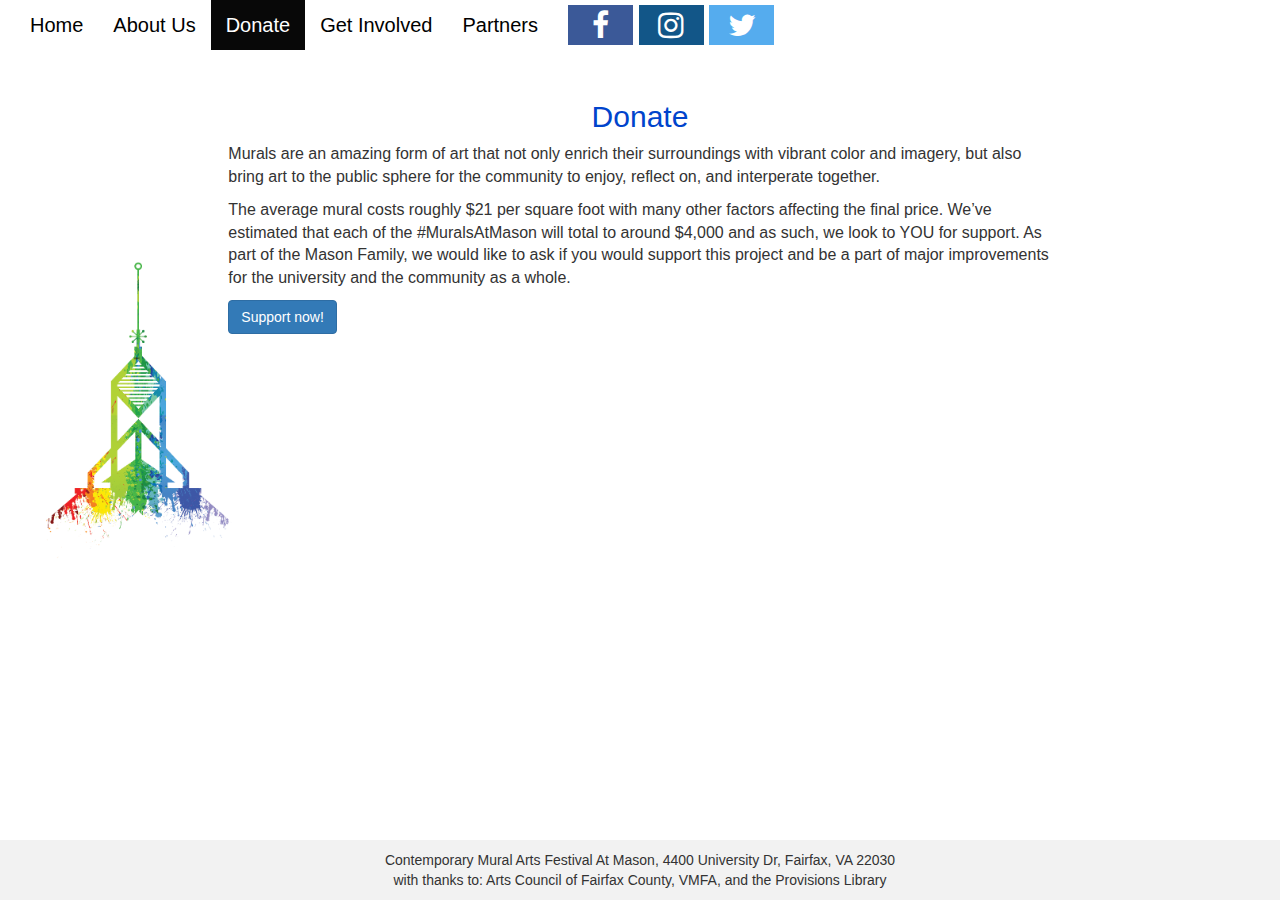
<file: site/donate.html>
<!DOCTYPE html>
<html lang="en">
<head>
  <title>Contemporary Mural Arts Festival</title>
  <meta charset="utf-8">
  <meta name="viewport" content="width=device-width, initial-scale=1">
  <link rel="stylesheet" href="https://maxcdn.bootstrapcdn.com/bootstrap/3.3.7/css/bootstrap.min.css">
  <link rel="stylesheet" href="https://cdnjs.cloudflare.com/ajax/libs/font-awesome/4.7.0/css/font-awesome.min.css">
  <link rel="stylesheet" href="style.css">
  <script src="https://ajax.googleapis.com/ajax/libs/jquery/3.2.1/jquery.min.js"></script>
  <script src="https://maxcdn.bootstrapcdn.com/bootstrap/3.3.7/js/bootstrap.min.js"></script>

</head>
<body>

  <nav class="navbar navbar-inverse navbar-fixed-top">
    <div class="container-fluid">
      <div class="navbar-header">
        <button type="button" class="navbar-toggle" data-toggle="collapse" data-target="#myNavbar">
          <span class="icon-bar"></span>
          <span class="icon-bar"></span>
          <span class="icon-bar"></span>
        </button>

      </div>

      <div class="collapse navbar-collapse" id="myNavbar">
        <ul class="nav navbar-nav">

          <li><a href="index.html">Home</a></li>
          <li><a href="about.html">About Us</a></li>
          <li class="active"><a href="donate.html">Donate</a></li>
          <li><a href="getInvolved.html">Get Involved</a></li>
          <li><a href="partners.html">Partners</a></li>
          <a href="https://www.facebook.com/MuralsatMason/" class="fa fa-facebook"></a>
          <a href="https://www.instagram.com/MuralsatMason/" class="fa fa-instagram"></a>
          <a href="https://twitter.com/muralsatmason" class="fa fa-twitter"></a>
        </ul>

      </div>
    </div>
  </nav>
<div class="container-fluid text-center">
  <div class="row content">
    <div class="col-sm-2 sidenav">
<a href="index.html"><img class="logo" src="logo.png" alt="logo"></a>
    </div>
    <div class="col-sm-8 text-left">
      <h2>Donate</h2>
      <p>Murals are an amazing form of art that not only enrich their surroundings with vibrant color and imagery,
         but also bring art to the public sphere for the community to enjoy, reflect on, and interperate together.
      </p>
      <p>The average mural costs roughly $21 per square foot with many other factors affecting the final price.  We’ve estimated that each of the #MuralsAtMason will total to around $4,000 and as such, we look to YOU for support.
      As part of the Mason Family, we would like to ask if you would support this project and be a part of major improvements for the university and the community as a whole.
      </p>

      <p> <a class="btn btn-primary" target="blank" href="http://www.networkforgood.org/donation/MakeDonation.aspx?ORGID2=202030054&vlrStratCode=NY6XEY9P9%2bmGoQ0g3gSArGilK4H7%2fak4uk6BzvnpYkyW84PRzs9Ah66mvHTa%2f%2bU8" role="button">Support now!</a> </p>

    </div>
    <div class="col-sm-2 sidenav">
    </div>
  </div>
</div>

<footer class="container-fluid text-center">
  <p>Contemporary Mural Arts Festival At Mason, 4400 University Dr, Fairfax, VA 22030<br />with thanks to: Arts Council of Fairfax County, VMFA, and the Provisions Library</p>
</footer>

</body>
</html>
</file>
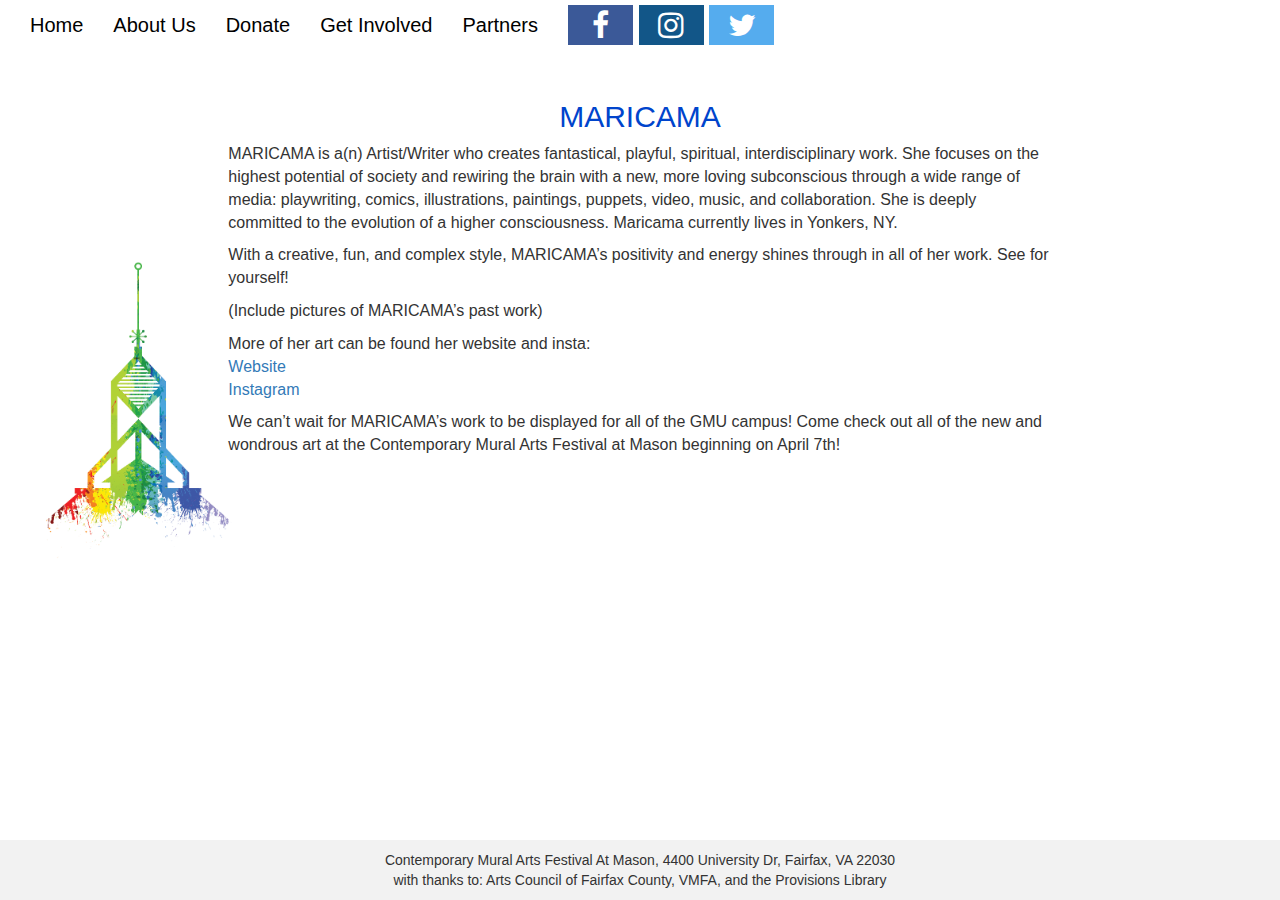
<file: site/maricama.html>
<!DOCTYPE html>
<html lang="en">
<head>
  <title>Contemporary Mural Arts Festival</title>
  <meta charset="utf-8">
  <meta name="viewport" content="width=device-width, initial-scale=1">
  <link rel="stylesheet" href="https://maxcdn.bootstrapcdn.com/bootstrap/3.3.7/css/bootstrap.min.css">
  <link rel="stylesheet" href="https://cdnjs.cloudflare.com/ajax/libs/font-awesome/4.7.0/css/font-awesome.min.css">
  <link rel="stylesheet" href="style.css">
  <script src="https://ajax.googleapis.com/ajax/libs/jquery/3.2.1/jquery.min.js"></script>
  <script src="https://maxcdn.bootstrapcdn.com/bootstrap/3.3.7/js/bootstrap.min.js"></script>

</head>
<body>

  <nav class="navbar navbar-inverse navbar-fixed-top">
    <div class="container-fluid">
      <div class="navbar-header">
        <button type="button" class="navbar-toggle" data-toggle="collapse" data-target="#myNavbar">
          <span class="icon-bar"></span>
          <span class="icon-bar"></span>
          <span class="icon-bar"></span>
        </button>

      </div>

      <div class="collapse navbar-collapse" id="myNavbar">
        <ul class="nav navbar-nav">

          <li><a href="index.html">Home</a></li>
          <li><a href="about.html">About Us</a></li>
          <li><a href="donate.html">Donate</a></li>
          <li><a href="getInvolved.html">Get Involved</a></li>
          <li><a href="partners.html">Partners</a></li>
          <a href="https://www.facebook.com/MuralsatMason/" class="fa fa-facebook"></a>
          <a href="https://www.instagram.com/MuralsatMason/" class="fa fa-instagram"></a>
          <a href="https://twitter.com/muralsatmason" class="fa fa-twitter"></a>
        </ul>

      </div>
    </div>
  </nav>
<div class="container-fluid text-center">
  <div class="row content">
    <div class="col-sm-2 sidenav">
<a href="index.html"><img class="logo" src="logo.png" alt="logo"></a>
    </div>
    <div class="col-sm-8 text-left">
      <h2>MARICAMA</h2>
      <p>
        MARICAMA is a(n) Artist/Writer who creates fantastical, playful, spiritual, interdisciplinary work. She focuses on the highest potential of society and rewiring the brain with a new, more loving subconscious through a wide range of media: playwriting, comics, illustrations, paintings, puppets, video, music, and collaboration. She is deeply committed to the evolution of a higher consciousness. Maricama currently lives in Yonkers, NY.
      </p>
      <p>
        With a creative, fun, and complex style,  MARICAMA’s positivity and energy shines through in all of her work.  See for yourself!
      </p>
      <p>
        (Include pictures of MARICAMA’s past work)
      </p>
      <p>
        More of her art can be found her website and insta: <br />
        <a href="http://maricama.com/">Website</a><br />
        <a href="https://www.instagram.com/themaricama/">Instagram</a>
      </p>
      <p>
        We can’t wait for MARICAMA’s work to be displayed for all of the GMU campus!  Come check out all of the new and wondrous art at the Contemporary Mural Arts Festival at Mason beginning on April 7th!
      </p>

    </div>
    <div class="col-sm-2 sidenav">
    </div>
  </div>
</div>

<footer class="container-fluid text-center">
  <p>Contemporary Mural Arts Festival At Mason, 4400 University Dr, Fairfax, VA 22030<br />with thanks to: Arts Council of Fairfax County, VMFA, and the Provisions Library</p>
</footer>

</body>
</html>
</file>
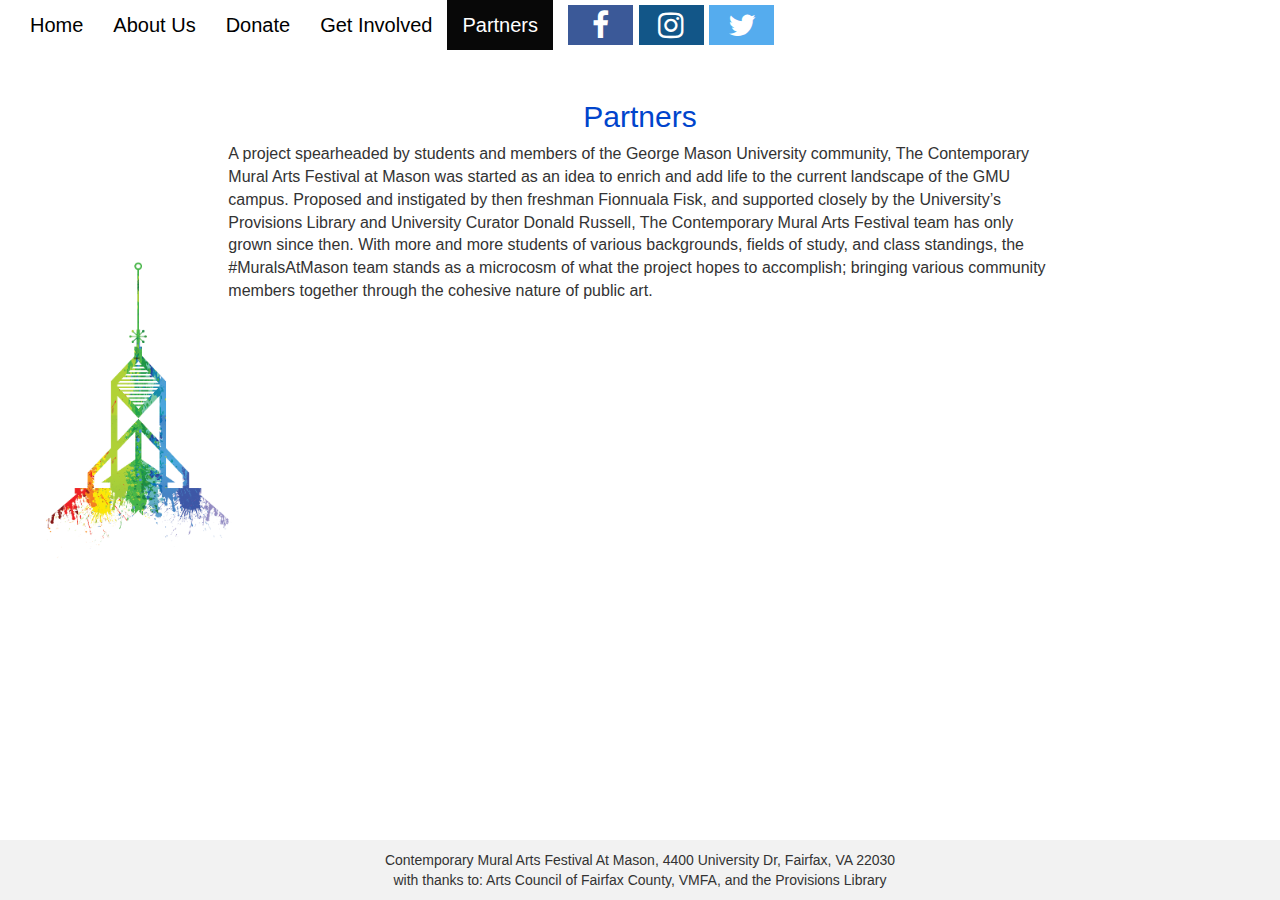
<file: site/partners.html>
<!DOCTYPE html>
<html lang="en">
<head>
  <title>Contemporary Mural Arts Festival</title>
  <meta charset="utf-8">
  <meta name="viewport" content="width=device-width, initial-scale=1">
  <link rel="stylesheet" href="https://maxcdn.bootstrapcdn.com/bootstrap/3.3.7/css/bootstrap.min.css">
  <link rel="stylesheet" href="https://cdnjs.cloudflare.com/ajax/libs/font-awesome/4.7.0/css/font-awesome.min.css">
  <link rel="stylesheet" href="style.css">
  <script src="https://ajax.googleapis.com/ajax/libs/jquery/3.2.1/jquery.min.js"></script>
  <script src="https://maxcdn.bootstrapcdn.com/bootstrap/3.3.7/js/bootstrap.min.js"></script>

</head>
<body>

  <nav class="navbar navbar-inverse navbar-fixed-top">
    <div class="container-fluid">
      <div class="navbar-header">
        <button type="button" class="navbar-toggle" data-toggle="collapse" data-target="#myNavbar">
          <span class="icon-bar"></span>
          <span class="icon-bar"></span>
          <span class="icon-bar"></span>
        </button>

      </div>

      <div class="collapse navbar-collapse" id="myNavbar">
        <ul class="nav navbar-nav">

          <li><a href="index.html">Home</a></li>
          <li><a href="about.html">About Us</a></li>
          <li><a href="donate.html">Donate</a></li>
          <li><a href="getInvolved.html">Get Involved</a></li>
          <li class="active"><a href="partners.html">Partners</a></li>
          <a href="https://www.facebook.com/MuralsatMason/" class="fa fa-facebook"></a>
          <a href="https://www.instagram.com/MuralsatMason/" class="fa fa-instagram"></a>
          <a href="https://twitter.com/muralsatmason" class="fa fa-twitter"></a>
        </ul>

      </div>
    </div>
  </nav>
<div class="container-fluid text-center">
  <div class="row content">
    <div class="col-sm-2 sidenav">
<a href="index.html"><img class="logo" src="logo.png" alt="logo"></a>
    </div>
    <div class="col-sm-8 text-left">
      <h2>Partners</h2>
      <p>A project spearheaded by students and members of the George Mason University community,
         The Contemporary Mural Arts Festival at Mason was started as an idea to enrich and add life to
         the current landscape of the GMU campus.  Proposed and instigated by then freshman Fionnuala Fisk,
         and supported closely by the University’s Provisions Library and University Curator Donald Russell,
         The Contemporary Mural Arts Festival team has only grown since then.  With more and more students of
         various backgrounds, fields of study, and class standings, the #MuralsAtMason team stands as a microcosm
         of what the project hopes to accomplish; bringing various community members together through the cohesive
         nature of public art. </p>

    </div>
    <div class="col-sm-2 sidenav">
    </div>
  </div>
</div>

<footer class="container-fluid text-center">
  <p>Contemporary Mural Arts Festival At Mason, 4400 University Dr, Fairfax, VA 22030<br />with thanks to: Arts Council of Fairfax County, VMFA, and the Provisions Library</p>
</footer>

</body>
</html>
</file>
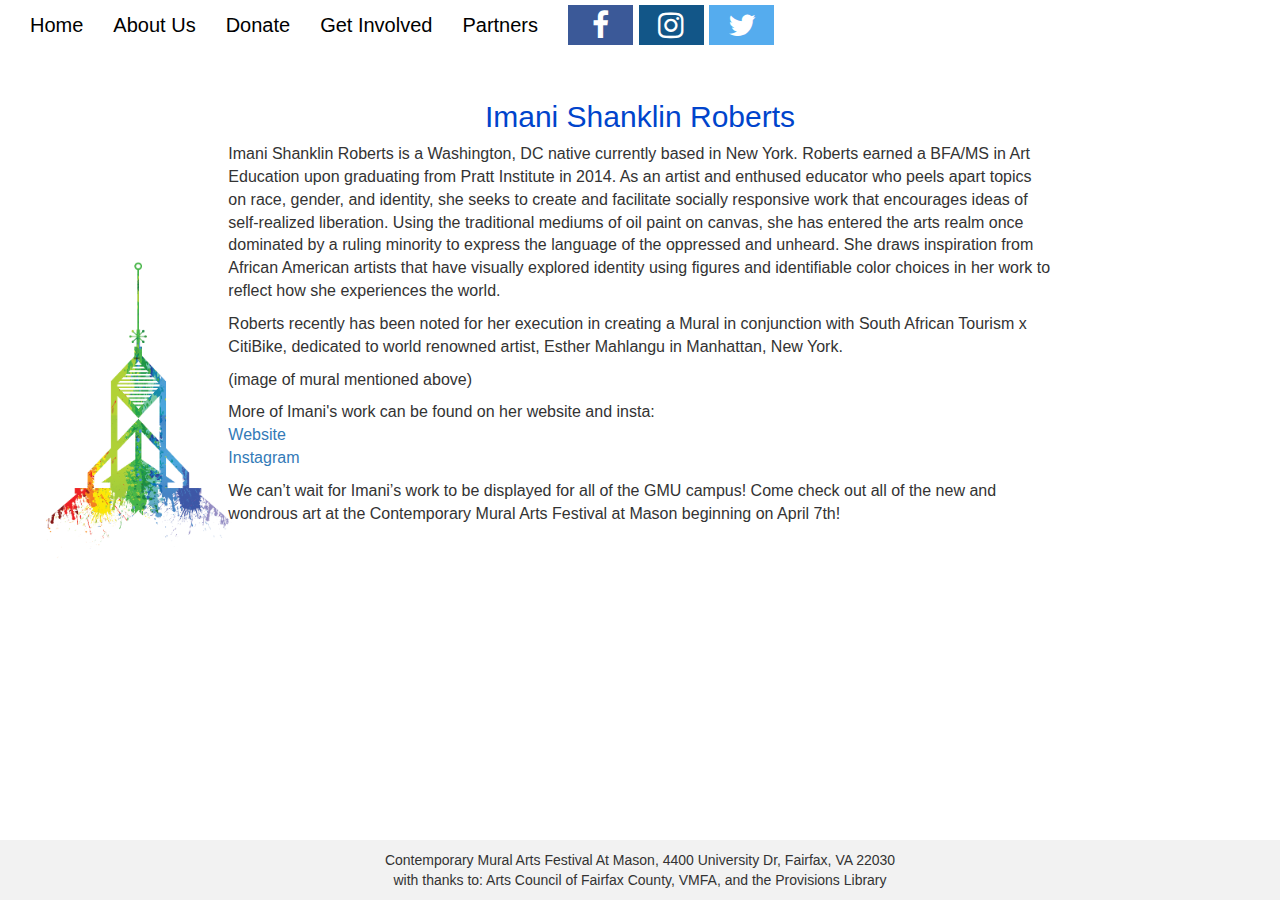
<file: site/roberts.html>
<!DOCTYPE html>
<html lang="en">
<head>
  <title>Contemporary Mural Arts Festival</title>
  <meta charset="utf-8">
  <meta name="viewport" content="width=device-width, initial-scale=1">
  <link rel="stylesheet" href="https://maxcdn.bootstrapcdn.com/bootstrap/3.3.7/css/bootstrap.min.css">
  <link rel="stylesheet" href="https://cdnjs.cloudflare.com/ajax/libs/font-awesome/4.7.0/css/font-awesome.min.css">
  <link rel="stylesheet" href="style.css">
  <script src="https://ajax.googleapis.com/ajax/libs/jquery/3.2.1/jquery.min.js"></script>
  <script src="https://maxcdn.bootstrapcdn.com/bootstrap/3.3.7/js/bootstrap.min.js"></script>

</head>
<body>

  <nav class="navbar navbar-inverse navbar-fixed-top">
    <div class="container-fluid">
      <div class="navbar-header">
        <button type="button" class="navbar-toggle" data-toggle="collapse" data-target="#myNavbar">
          <span class="icon-bar"></span>
          <span class="icon-bar"></span>
          <span class="icon-bar"></span>
        </button>

      </div>

      <div class="collapse navbar-collapse" id="myNavbar">
        <ul class="nav navbar-nav">

          <li><a href="index.html">Home</a></li>
          <li><a href="about.html">About Us</a></li>
          <li><a href="donate.html">Donate</a></li>
          <li><a href="getInvolved.html">Get Involved</a></li>
          <li><a href="partners.html">Partners</a></li>
          <a href="https://www.facebook.com/MuralsatMason/" class="fa fa-facebook"></a>
          <a href="https://www.instagram.com/MuralsatMason/" class="fa fa-instagram"></a>
          <a href="https://twitter.com/muralsatmason" class="fa fa-twitter"></a>
        </ul>

      </div>
    </div>
  </nav>
<div class="container-fluid text-center">
  <div class="row content">
    <div class="col-sm-2 sidenav">
<a href="index.html"><img class="logo" src="logo.png" alt="logo"></a>
    </div>
    <div class="col-sm-8 text-left">
      <h2>Imani Shanklin Roberts</h2>
      <p>
        Imani Shanklin Roberts is a Washington, DC native currently based in New York. Roberts earned a BFA/MS in Art Education upon graduating from Pratt Institute in 2014. As an artist and enthused educator who peels apart topics on race, gender, and identity, she seeks to create and facilitate socially responsive work that encourages ideas of self-realized liberation. Using the traditional mediums of oil paint on canvas, she has entered the arts realm once dominated by a ruling minority to express the language of the oppressed and unheard. She draws inspiration from African American artists that have visually explored identity using figures and identifiable color choices in her work to reflect how she experiences the world.
      </p>
      <p>
        Roberts recently has been noted for her execution in creating a Mural in conjunction with South African Tourism x CitiBike, dedicated to world renowned artist, Esther Mahlangu in Manhattan, New York.
      </p>
      <p>
        (image of mural mentioned above)
      </p>
      <p>
        More of Imani's work can be found on her website and insta: <br />
        <a href="https://www.imaniniasr.com/">Website</a><br />
        <a href="https://www.instagram.com/imaniniasr/">Instagram</a>
      </p>
      <p>
      We can’t wait for Imani’s work to be displayed for all of the GMU campus!  Come check out all of the new and wondrous art at the Contemporary Mural Arts Festival at Mason beginning on April 7th!
      </p>

    </div>
    <div class="col-sm-2 sidenav">
    </div>
  </div>
</div>

<footer class="container-fluid text-center">
  <p>Contemporary Mural Arts Festival At Mason, 4400 University Dr, Fairfax, VA 22030<br />with thanks to: Arts Council of Fairfax County, VMFA, and the Provisions Library</p>
</footer>

</body>
</html>
</file>
<file: site/style.css>
/* Remove the navbar's default margin-bottom and rounded borders */
    html{
      position:relative;
      min-height:100%;
    }
    .navbar {
      margin-bottom: 0;
      border-radius: 0;
    }
    .navbar-inverse{
      border-color:white;
    }

   /*social media*/

   .fa {
    padding: 5px;
    font-size: 30px;
    width: 65px;
    text-align: center;
    text-decoration: none;
}

/* Add a hover effect if youw  want */
.fa:hover {
    opacity: 0.7;
    color:white;
}

/* Set a specific color for each brand */

/* Facebook */
.fa-facebook {
    background: #3B5998;
    color: white;
    margin-left:15px;
    margin-top:5px;
}

/* Twitter */
.fa-twitter {
    background: #55ACEE;
    color: white;
}
.fa-instagram {
  background: #125688;
  color: white;
}
    /* Add a gray background color and some padding to the footer */
    footer {
      background-color: #f2f2f2;
      position:absolute;
      bottom:0;
      padding-top:10px;
      width:100%;
    }
    body{
      font-family:'Helvetica';
    }
    .content h2{
      text-align:center;
      margin-top:100px;
      color:#0044cc;
    }
    .content h3{
      text-align:center;
    }
    .content p{
      font-size:16px;
    }
    .logo{
      width:375px;
      margin-bottom:-800px;
      display:inline;
      margin-left:-20%;
    }

/*finalist box */
  .finalistBox{
    float:left;
    width:23.5%;
    background-size: cover;
    margin:5px;
    height:260px;
    color:black;
    font-weight:bold;
    }
.finalistBox:hover{
  color:#2200CC;
}
  .floatLeft
  {
    float:left;
  }

  .boxTitle{
    margin-top:-20px;
    text-align:center;
    font-family:'Helvetica';
    font-size:19px !important;
    background-color:white;
  }

  /*NAV*/
  .navbar-brand{
    margin-top:-40px;
  }
  .navbar-inverse{
    font-family:'Helvetica';
    font-size:20px;
    background-color:white;
  }
  #myNavbar{
    background-color:white;
  }
  #myNavbar li a{
    color: black;
  }
  #myNavbar li.active a{
    color:white;

  }
  #myNavbar li.active a:hover{
    color: #2fd0ed
  }
  #myNavbar li a:hover{
    color:#2200CC;
  }




  /* Hide the carousel text when the screen is less than 600 pixels wide */
  @media (max-width: 1400px) {
    .boxTitle
    {
      font-size:16px !important;
    }
  }
  @media (max-width: 1375px) {
    .logo{
      margin-left:-35%;
    }
  }
  @media (max-width: 1200px) {
    .logo{
      margin-left:-55%;
    }
  }
  @media (max-width: 1120px) {
    .logo{
      margin-left:-65%;
    }
  }@media (max-width: 1044px) {
    .finalistBox{
      width:20%;
    }
  }
  @media (max-width: 1000px) {
    .logo{
      display:none;
    }
  }
  @media (max-width: 600px) {

  }
</file>
<file: mural/mural/site/style.css>
/* Remove the navbar's default margin-bottom and rounded borders */
    html{
      position:relative;
      min-height:100%;
    }
    .navbar {
      margin-bottom: 0;
      border-radius: 0;
    }
    .navbar-inverse{
      border-color:white;
    }
    .col-sm-8 .bg{
     top: 0;
     position: sticky;
     opacity: .2;
     width: 900px;
     margin-top:-1000px;
   }
   .nav{
     margin-left:-50px;
   }

   /*social media*/

   .fa {
    padding: 5px;
    font-size: 30px;
    width: 65px;
    text-align: center;
    text-decoration: none;
}

/* Add a hover effect if you want */
.fa:hover {
    opacity: 0.7;
    color:white;
}

/* Set a specific color for each brand */

/* Facebook */
.fa-facebook {
    background: #3B5998;
    color: white;
}

/* Twitter */
.fa-twitter {
    background: #55ACEE;
    color: white;
}
    /* Add a gray background color and some padding to the footer */
    footer {
      background-color: #f2f2f2;
      bottom:0;
      padding-top:10px;
    }
    body{
      font-family:'Helvetica';
    }
    .content h3{
      text-align:center;
      margin-top:100px;
    }
    .content h4{
      text-align:center;
    }
    .logo{
      width:300px;
      margin-bottom:-800px;
      display:inline;
      margin-left:-5px;

    }
    .index{
      margin-left:-45px;
    }

/*finalist box */
  .finalistBox{
    float:left;
    width:23.5%;
    background-size: cover;
    margin:5px;
    height:260px;
    color:black;
    }
.finalistBox:hover{
  color:#2200CC;
}
  .floatLeft
  {
    float:left;
  }

  .boxTitle{
    margin-top:-20px;
    text-align:center;
    font-family:'Helvetica';
    font-size:19px;
    background-color:white;
  }

  /*NAV*/
  .navbar-brand{
    margin-top:-40px;
  }
  .navbar-inverse{
    font-family:'Helvetica';
    font-size:20px;
    background-color:white;
  }
  #myNavbar{
    background-color:white;
  }
  #myNavbar li a{
    color: black;
  }
  #myNavbar li.active a{
    color:white;

  }
  #myNavbar li.active a:hover{
    color: #2fd0ed
  }
  #myNavbar li a:hover{
    color:#2200CC;
  }




  /* Hide the carousel text when the screen is less than 600 pixels wide */
  @media (max-width: 600px) {
    .navbar-brand{
      display:none;
    }
  }
</file>
<file: mural/mural/site/site/style.css>
/* Remove the navbar's default margin-bottom and rounded borders */
    html{
      position:relative;
      min-height:100%;
    }
    .navbar {
      margin-bottom: 0;
      border-radius: 0;
    }
    .navbar-inverse{
      border-color:white;
    }

   /*social media*/

   .fa {
    padding: 5px;
    font-size: 30px;
    width: 65px;
    text-align: center;
    text-decoration: none;
}

/* Add a hover effect if you want */
.fa:hover {
    opacity: 0.7;
    color:white;
}

/* Set a specific color for each brand */

/* Facebook */
.fa-facebook {
    background: #3B5998;
    color: white;
}

/* Twitter */
.fa-twitter {
    background: #55ACEE;
    color: white;
}
    /* Add a gray background color and some padding to the footer */
    footer {
      background-color: #f2f2f2;
      bottom:0;
      padding-top:10px;
    }
    body{
      font-family:'Helvetica';
    }
    .content h3{
      text-align:center;
      margin-top:100px;
    }
    .content h4{
      text-align:center;
    }
    .logo{
      width:375px;
      margin-bottom:-800px;
      display:inline;
      margin-left:-20%;
    }

/*finalist box */
  .finalistBox{
    float:left;
    width:23.5%;
    background-size: cover;
    margin:5px;
    height:260px;
    color:black;
    }
.finalistBox:hover{
  color:#2200CC;
}
  .floatLeft
  {
    float:left;
  }

  .boxTitle{
    margin-top:-20px;
    text-align:center;
    font-family:'Helvetica';
    font-size:19px;
    background-color:white;
  }

  /*NAV*/
  .navbar-brand{
    margin-top:-40px;
  }
  .navbar-inverse{
    font-family:'Helvetica';
    font-size:20px;
    background-color:white;
  }
  #myNavbar{
    background-color:white;
  }
  #myNavbar li a{
    color: black;
  }
  #myNavbar li.active a{
    color:white;

  }
  #myNavbar li.active a:hover{
    color: #2fd0ed
  }
  #myNavbar li a:hover{
    color:#2200CC;
  }




  /* Hide the carousel text when the screen is less than 600 pixels wide */
  @media (max-width: 600px) {
    .navbar-brand{
      display:none;
    }
  }
</file>
